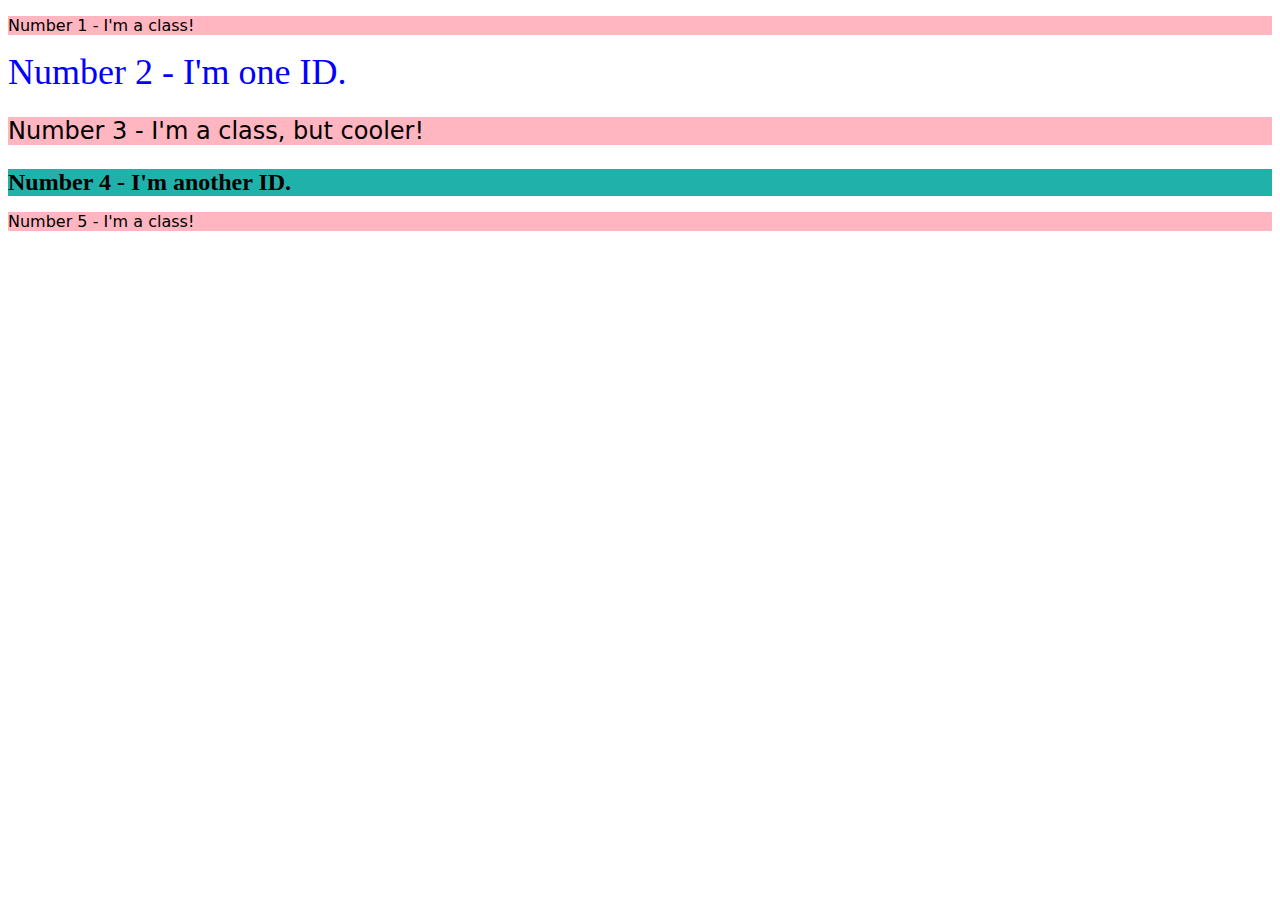
<file: foundations/intro-to-css/02-class-id-selectors/index.html>
<!DOCTYPE html>
<html lang="en">
  <head>
    <meta charset="UTF-8">
    <meta http-equiv="X-UA-Compatible" content="IE=edge">
    <meta name="viewport" content="width=device-width, initial-scale=1.0">
    <title>Class and ID Selectors</title>
    <link rel="stylesheet" href="./styles/style.css">
  </head>
  <body>
    <p class="pinky">Number 1 - I'm a class!</p>
    <div id="zerotwo">Number 2 - I'm one ID.</div>
    <p class="pinky fuente">Number 3 - I'm a class, but cooler!</p>
    <div class="fuente" id="jhin">Number 4 - I'm another ID.</div>
    <p class="pinky">Number 5 - I'm a class!</p>
  </body>
</html>
</file>
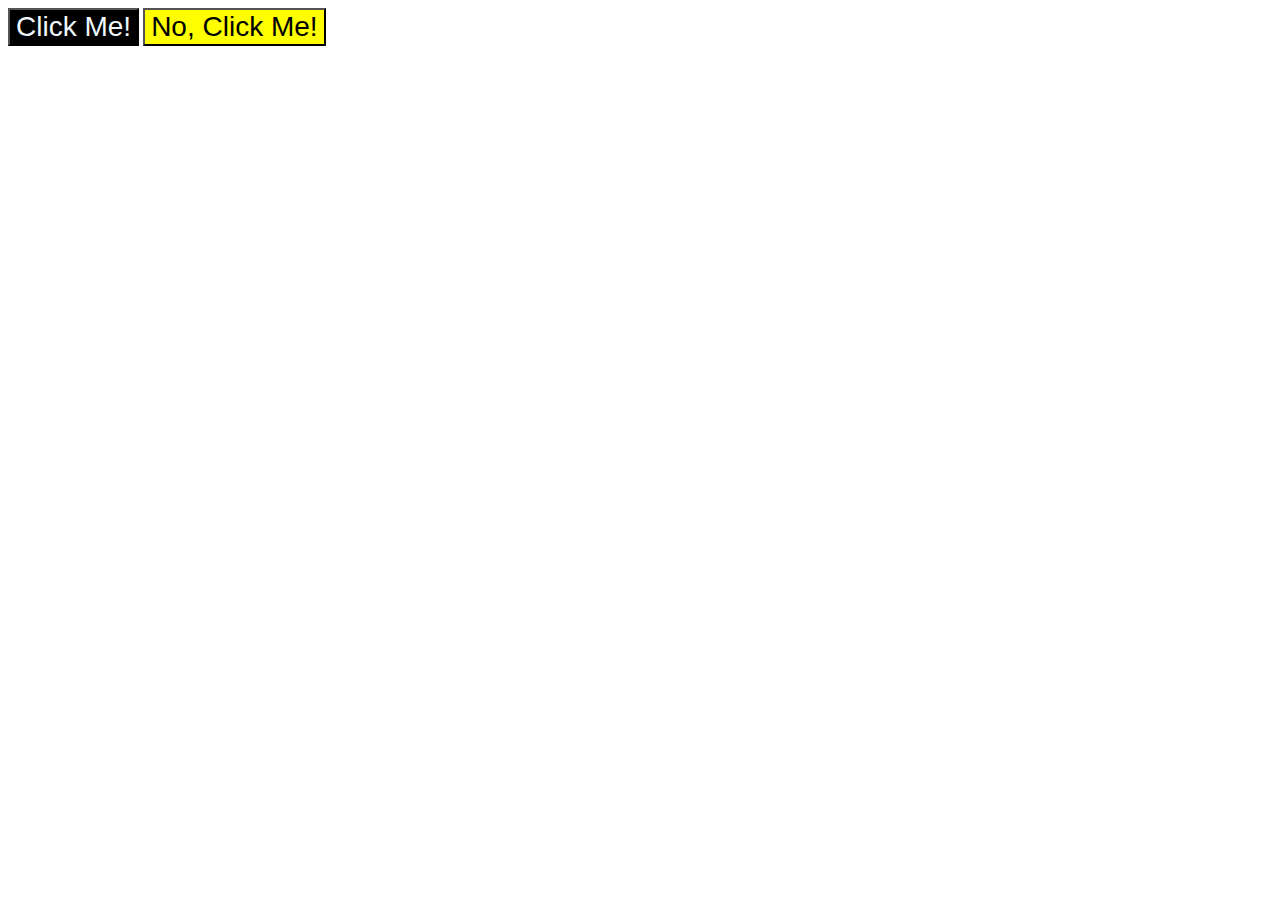
<file: foundations/intro-to-css/03-grouping-selectors/index.html>
<!DOCTYPE html>
<html lang="en">
  <head>
    <meta charset="UTF-8">
    <meta http-equiv="X-UA-Compatible" content="IE=edge">
    <meta name="viewport" content="width=device-width, initial-scale=1.0">
    <title>Grouping Selectors</title>
    <link rel="stylesheet" href="style.css">
  </head>
  <body>
    <button class="boton1" >Click Me!</button>
    <button class="boton2" >No, Click Me!</button>
  </body>
</html>
</file>
<file: foundations/intro-to-css/02-class-id-selectors/styles/style.css>
.pinky {
    background-color: lightpink;
    font-family: Verdana, "DejaVu Sans", sans-serif;
}

.fuente {
    font-size: 24px;
}

#zerotwo {
    color: blue;
    font-size: 36px;
}

#jhin {
    background-color:  lightseagreen;
    font-weight: bold;
}
</file>
<file: foundations/intro-to-css/03-grouping-selectors/style.css>
.boton1,
.boton2 {

    font-size: 28px;
    font-family: Helvetica, "Times New Roman", sans-serif;
}

.boton1 {
    background-color: black;
    color: aliceblue;
}

.boton2 {
    background-color: yellow;
}
</file>
